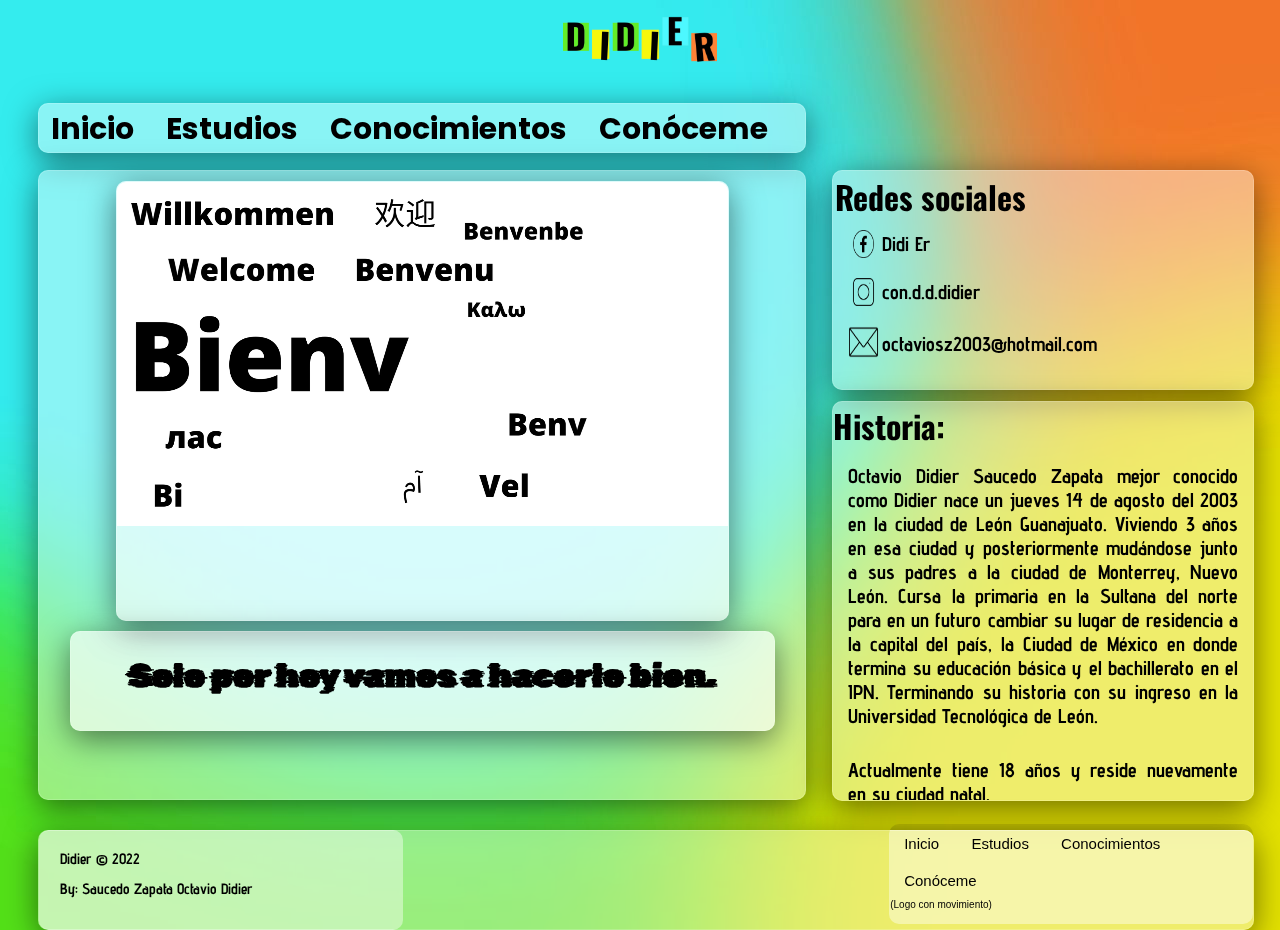
<file: index.html>
<!DOCTYPE html>
<html lang="es">
    <head>
        <title> 
            Didier
        </title>
        <meta charset="UTF-8">
        <link rel="shurtcut  icon" type="img/x-icon" href="./MEDIA/logo1.ico">
        <link rel="stylesheet" type="text/css" href="./CSS/index.css">
        <meta name="keywords" content="Diseño Web Aplicaciones Frontend Backend Fullstack Página Sitio ">
        <meta name="description" content="Página web personal">
        <meta name="author" content="@con.d.d.didier, Didier">
        <meta http-equiv="X-UA-Compatible" content="IE=edge">
        <meta name="viewport" content="width=device-width, initial-scale=1.0">
    </head>
    <body>
        <header>
            <figure id="logo"  class="ani">
                <img id="tamano"  src="./MEDIA/logo.png" alt="Logo Didier">
            </figure>
        </header>
            
        <nav>
            <ul class="menu1">
                <li class="lista1"><a id="menuss1" href="./index.html" >Inicio</a></li>
                <li class="lista1"><a id="menuss1" href="./HTML/estudios.html">Estudios</a></li>
                <li class="lista1"><a id="menuss1" href="./HTML/experiencia.html">Conocimientos</a></li>
                <li class="lista1"><a id="menuss1" href="./HTML/hobbies.html">Conóceme </a></li>
            </ul>
        </nav>

        <section>
            <article id="video">
                <p class="texto"><video src="./MEDIA/videoBienvenido.mp4" autoplay="true" muted="true" loop="true" poster="../MEDIA/logo.png"></video></p>
            </article>
            <article id="descri">
                <p class="texto" id="slogan">Solo por hoy vamos a hacerlo bien.</p>
            </article>
        </section>

        <aside id="A">
            <h3 class="subtitulo">Redes sociales</h3>
            <br>
            <figure class="ReSo" id="facebook">
                <a href="https://www.facebook.com/octavio.sz.Dunkerque/?viewas=&should_open_composer=false&show_switched_toast=false&show_invite_to_follow=false&show_switched_tooltip=false&show_podcast_settings=false&show_community_transition=false&show_community_review_changes=false&show_follower_visibility_disclosure=false" target="_blank">
                    <img class="icon" src="./MEDIA/Facebook.png">
                </a>
            </figure>
            <div><a href="https://www.facebook.com/octavio.sz.Dunkerque/?viewas=&should_open_composer=false&show_switched_toast=false&show_invite_to_follow=false&show_switched_tooltip=false&show_podcast_settings=false&show_community_transition=false&show_community_review_changes=false&show_follower_visibility_disclosure=false" target="_blank">
                    <p class="textoRS texto">Didi Er</p>
                </a>  
            </div> 
            <br>
            <figure class="ReSo" id="instagram">
                <a href="https://www.instagram.com/con.d.d.didier/" target="_blank">
                    <img class="icon" src="./MEDIA/Instagram.png">
                </a>
            </figure >
            <div><a href="https://www.instagram.com/con.d.d.didier/" target="_blank">
                    <p class="textoRS texto">con.d.d.didier</p> 
                </a>
            </div>
            <br>
            <figure class="ReSo" id="email"> 
                <img class="icon" src="./MEDIA/Email.png">
            </figure>
            <div>
                    <p class="textoRS texto">octaviosz2003@hotmail.com</p> 
            </div>

        </aside>

        <aside id="B">
            <h3 class="subtitulo">Historia: </h3>
            <h6></h6>
            <p class="texto" id="descripcion"> Octavio Didier Saucedo Zapata mejor conocido como Didier nace un jueves 14 de 
                agosto del 2003 en la ciudad de León Guanajuato. Viviendo 3 años en esa ciudad y posteriormente mudándose junto a sus padres 
                a la ciudad de Monterrey, Nuevo León. Cursa la primaria en la Sultana del norte para en un futuro cambiar 
                su lugar de residencia a la capital del país, la Ciudad de México en donde termina su educación básica y el 
                bachillerato en el IPN. Terminando su historia con su ingreso en la Universidad Tecnológica de León. 
            </p>
            <br>
            <p class="texto" id="descripcion">
               Actualmente tiene 18 años y reside nuevamente en su ciudad natal.
            </p>
        </aside>

        <footer>
            <article class="quitarEfecto" id="uno">
                <p class="texto" id="marca">Didier © 2022 </p>
                <br>
                <p class="texto" id="marca"> By: Saucedo Zapata Octavio Didier</p>
            </article>
            
            <nav  class="quitarEfecto" id="tres">
                <ul class="menu2">
                    <li class="lista2"><a id="menuss2" href="./index.html">Inicio</a></li>
                    <li class="lista2"><a id="menuss2" href="./HTML/estudios.html">Estudios</a></li>
                    <li class="lista2"><a id="menuss2" href="./HTML/experiencia.html">Conocimientos</a></li>
                    <li class="lista2"><a id="menuss2" href="./HTML/hobbies.html">Conóceme </a></li>
                    <li class="lista8">(Logo con movimiento) </li>
                </ul>
            </nav>
        </footer>
    </body>
</html>
</file>
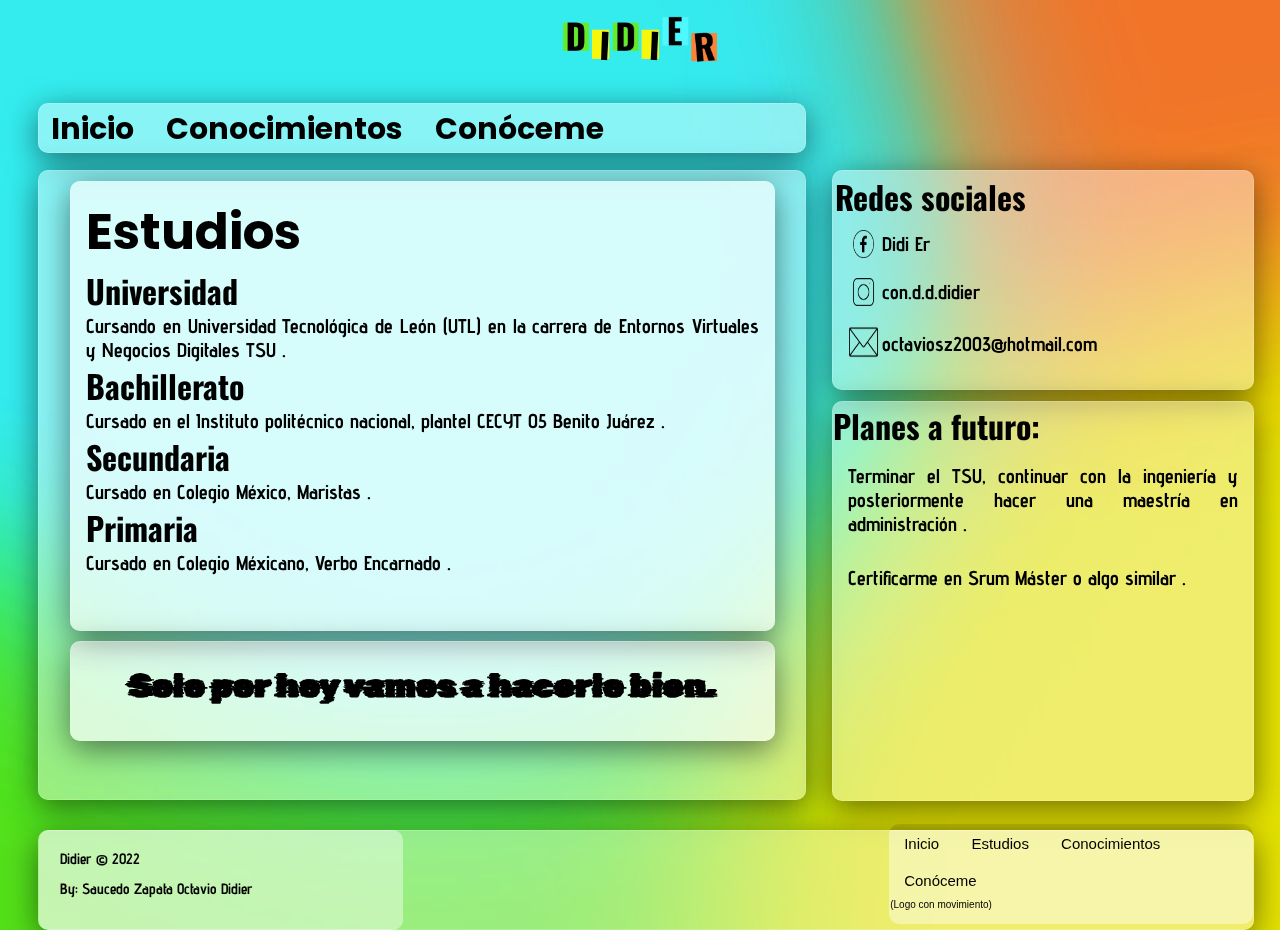
<file: HTML/estudios.html>
<!DOCTYPE html>
<html lang="es">
    <head>
        <title> 
            Didier | Estudios
        </title>
        <meta charset="UTF-8">
        <link rel="shurtcut  icon" type="img/x-icon" href="../MEDIA/logo1.ico">
        <link rel="stylesheet" type="text/css" href="../CSS/index.css">

        <meta name="keywords" content="Diseño Web Aplicaciones Frontend Backend Fullstack Página Sitio ">
        <meta name="description" content="Página web personal">
        <meta name="author" content="@con.d.d.didier, Didier">
        <meta http-equiv="X-UA-Compatible" content="IE=edge">
        <meta name="viewport" content="width=device-width, initial-scale=1.0">
    </head>
    <body>
        <header>
            <figure id="logo" class="ani">
                <img id="tamano" src="../MEDIA/logo.png" alt="Logo Didier">
            </figure>
        </header>
            
        <nav>
            <ul class="menu1">
                <li class="lista1"><a id="menuss1" href="../index.html">Inicio</a></li>
                <li class="lista1"><a id="menuss1" href="./experiencia.html">Conocimientos</a></li>
                <li class="lista1"><a id="menuss1" href="./hobbies.html">Conóceme </a></li>
            </ul>
        </nav>

        <section>
            <article id="estudios">
                <h3 class="titulo" id="estudio2">Estudios</h3>
                <br>
                <h3 class="subtitulo">Universidad</h3>
                <p class="texto" id="estudio3">Cursando en Universidad Tecnológica de León (UTL) en la carrera 
                    de Entornos Virtuales y Negocios Digitales TSU .
                </p>
                <h3 class="subtitulo">Bachillerato</h3>
                <p class="texto" id="estudio3">Cursado en el Instituto politécnico nacional, plantel CECYT 05 Benito Juárez .
                </p>
                <h3 class="subtitulo">Secundaria</h3>
                <p class="texto" id="estudio3">Cursado en Colegio México, Maristas .
                </p>
                <h3 class="subtitulo">Primaria</h3>
                <p class="texto" id="estudio3">Cursado en Colegio Méxicano, Verbo Encarnado .
                </p>
            </article>
            <article id="descri">
                <p class="texto" id="slogan">Solo por hoy vamos a hacerlo bien.</p>
            </article>
        </section>

        <aside id="A">
            <h3 class="subtitulo">Redes sociales</h3>
            <br>
            <figure class="ReSo" id="facebook">
                <a href="https://www.facebook.com/octavio.sz.Dunkerque/?viewas=&should_open_composer=false&show_switched_toast=false&show_invite_to_follow=false&show_switched_tooltip=false&show_podcast_settings=false&show_community_transition=false&show_community_review_changes=false&show_follower_visibility_disclosure=false" target="_blank">
                    <img class="icon" src="../MEDIA/Facebook.png">
                </a>
            </figure>
            <div><a href="https://www.facebook.com/octavio.sz.Dunkerque/?viewas=&should_open_composer=false&show_switched_toast=false&show_invite_to_follow=false&show_switched_tooltip=false&show_podcast_settings=false&show_community_transition=false&show_community_review_changes=false&show_follower_visibility_disclosure=false" target="_blank">
                    <p class="textoRS texto">Didi Er</p>
                </a>  
            </div> 
            <br>
            <figure class="ReSo" id="instagram">
                <a href="https://www.instagram.com/con.d.d.didier/" target="_blank">
                    <img class="icon" src="../MEDIA/Instagram.png">
                </a>
            </figure >
            <div><a href="https://www.instagram.com/con.d.d.didier/" target="_blank">
                    <p class="textoRS texto">con.d.d.didier</p> 
                </a>
            </div>
            <br>
            <figure class="ReSo" id="email"> 
                <img class="icon" src="../MEDIA/Email.png">
            </figure>
            <div>
                    <p class="textoRS texto">octaviosz2003@hotmail.com</p> 
            </div>

        </aside>

        <aside id="B">
            <h3 class="subtitulo">Planes a futuro: </h3>
            <h6></h6>
            <p class="texto" id="descripcion"> Terminar el TSU, continuar con la ingeniería y 
                posteriormente hacer una maestría en administración .
            </p>
            <br>
            <p class="texto" id="descripcion">
                Certificarme en Srum Máster o algo similar .
            </p>
        </aside>

        <footer>
            <article class="quitarEfecto" id="uno">
                <p class="texto" id="marca">Didier © 2022 </p>
                <br>
                <p class="texto" id="marca"> By: Saucedo Zapata Octavio Didier</p>
            </article>
           
            <nav  class="quitarEfecto" id="tres">
                <ul class="menu2">
                    <li class="lista2"><a id="menuss2" href="../index.html">Inicio</a></li>
                    <li class="lista2"><a id="menuss2" href="./estudios.html">Estudios</a></li>
                    <li class="lista2"><a id="menuss2" href="./experiencia.html">Conocimientos</a></li>
                    <li class="lista2"><a id="menuss2" href="./hobbies.html">Conóceme </a></li>
                    <li class="lista8">(Logo con movimiento) </li>
                </ul>
            </nav>
        </footer>
    </body>
</html>
</file>
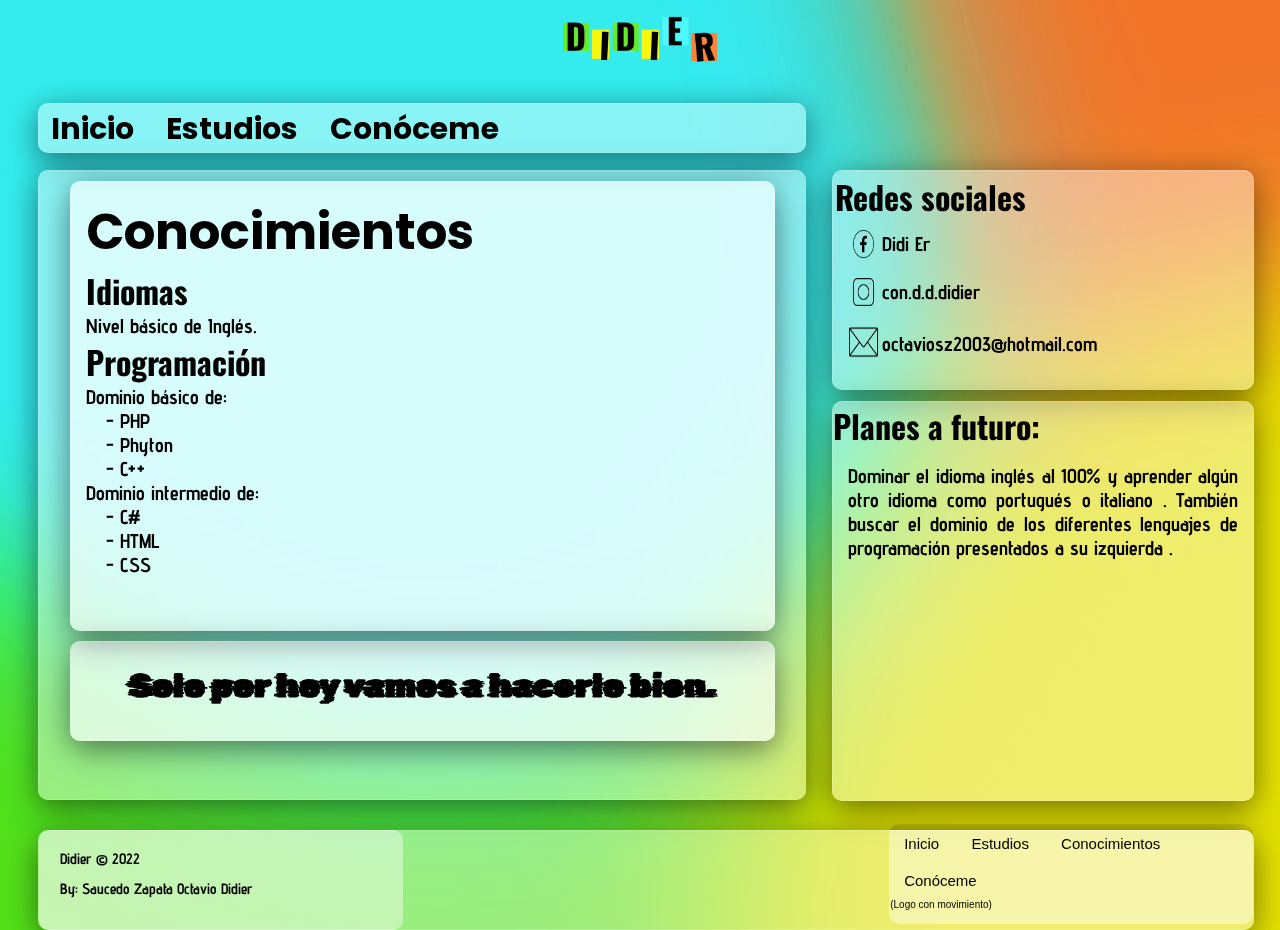
<file: HTML/experiencia.html>
<!DOCTYPE html>
<html lang="es">
    <head>
        <title> 
            Didier | Conocimientos
        </title>
        <meta charset="UTF-8">
        <link rel="shurtcut  icon" type="img/x-icon" href="../MEDIA/logo1.ico">
        <link rel="stylesheet" type="text/css" href="../CSS/index.css">

        <meta name="keywords" content="Diseño Web Aplicaciones Frontend Backend Fullstack Página Sitio ">
        <meta name="description" content="Página web personal">
        <meta name="author" content="@con.d.d.didier, Didier">
        <meta http-equiv="X-UA-Compatible" content="IE=edge">
        <meta name="viewport" content="width=device-width, initial-scale=1.0">
    </head>
    <body>
        <header>
            <figure id="logo" class="ani">
                <img id="tamano" id="ani" src="../MEDIA/logo.png" alt="Logo Didier">
            </figure>
        </header>
            
        <nav>
            <ul class="menu1">
                <li class="lista1"><a id="menuss1" href="../index.html">Inicio</a></li>
                <li class="lista1"><a id="menuss1" href="./estudios.html">Estudios</a></li>
                <li class="lista1"><a id="menuss1" href="./hobbies.html">Conóceme </a></li>
            </ul>
        </nav>

        <section>
            <article id="conocimiento">
                <h3 class="titulo" id="estudio2">Conocimientos</h3>
                <br>
                <h3 class="subtitulo">Idiomas</h3>
                <p class="texto" id="estudio3">Nivel básico de Inglés.</p>
                <h3 class="subtitulo">Programación</h3>
                    <dl class="texto">
                        <dt>Dominio básico de:</dt>
                            <dd class="lenguajes">- PHP</dd>
                            <dd class="lenguajes">- Phyton</dd>
                            <dd class="lenguajes">- C++</dd>
                        <dt>Dominio intermedio de:</dt>
                            <dd class="lenguajes">- C#</dd>
                            <dd class="lenguajes">- HTML</dd>
                            <dd class="lenguajes">- CSS</dd>
                    </dl>
            </article>
            <article id="descri">
                <p class="texto" id="slogan">Solo por hoy vamos a hacerlo bien.</p>
            </article>
        </section>

        <aside id="A">
            <h3 class="subtitulo">Redes sociales</h3>
            <br>
            <figure class="ReSo" id="facebook">
                <a href="https://www.facebook.com/octavio.sz.Dunkerque/?viewas=&should_open_composer=false&show_switched_toast=false&show_invite_to_follow=false&show_switched_tooltip=false&show_podcast_settings=false&show_community_transition=false&show_community_review_changes=false&show_follower_visibility_disclosure=false" target="_blank">
                    <img class="icon" src="../MEDIA/Facebook.png">
                </a>
            </figure>
            <div><a href="https://www.facebook.com/octavio.sz.Dunkerque/?viewas=&should_open_composer=false&show_switched_toast=false&show_invite_to_follow=false&show_switched_tooltip=false&show_podcast_settings=false&show_community_transition=false&show_community_review_changes=false&show_follower_visibility_disclosure=false" target="_blank">
                    <p class="textoRS texto">Didi Er</p>
                </a>  
            </div> 
            <br>
            <figure class="ReSo" id="instagram">
                <a href="https://www.instagram.com/con.d.d.didier/" target="_blank">
                    <img class="icon" src="../MEDIA/Instagram.png">
                </a>
            </figure >
            <div><a href="https://www.instagram.com/con.d.d.didier/" target="_blank">
                    <p class="textoRS texto">con.d.d.didier</p> 
                </a>
            </div>
            <br>
            <figure class="ReSo" id="email"> 
                <img class="icon" src="../MEDIA/Email.png">
            </figure>
            <div>
                    <p class="textoRS texto">octaviosz2003@hotmail.com</p> 
            </div>

        </aside>

        <aside id="B">
            <h3 class="subtitulo">Planes a futuro: </h3>
            <h6></h6>
            <p class="texto" id="descripcion"> Dominar el idioma inglés al 100% y aprender algún otro idioma como portugués o italiano . 
                También buscar el dominio de los diferentes lenguajes de programación presentados a su izquierda .
                
            </p>
        </aside>

        <footer>
            <article class="quitarEfecto" id="uno">
                <p class="texto" id="marca">Didier © 2022 </p>
                <br>
                <p class="texto" id="marca"> By: Saucedo Zapata Octavio Didier</p>
            </article>
           
            <nav  class="quitarEfecto" id="tres">
                <ul class="menu2">
                    <li class="lista2"><a id="menuss2" href="../index.html">Inicio</a></li>
                    <li class="lista2"><a id="menuss2" href="./estudios.html">Estudios</a></li>
                    <li class="lista2"><a id="menuss2" href="./experiencia.html">Conocimientos</a></li>
                    <li class="lista2"><a id="menuss2" href="./hobbies.html">Conóceme </a></li>
                    <li class="lista8">(Logo con movimiento) </li>
                </ul>
            </nav>
        </footer>
    </body>
</html>
</file>
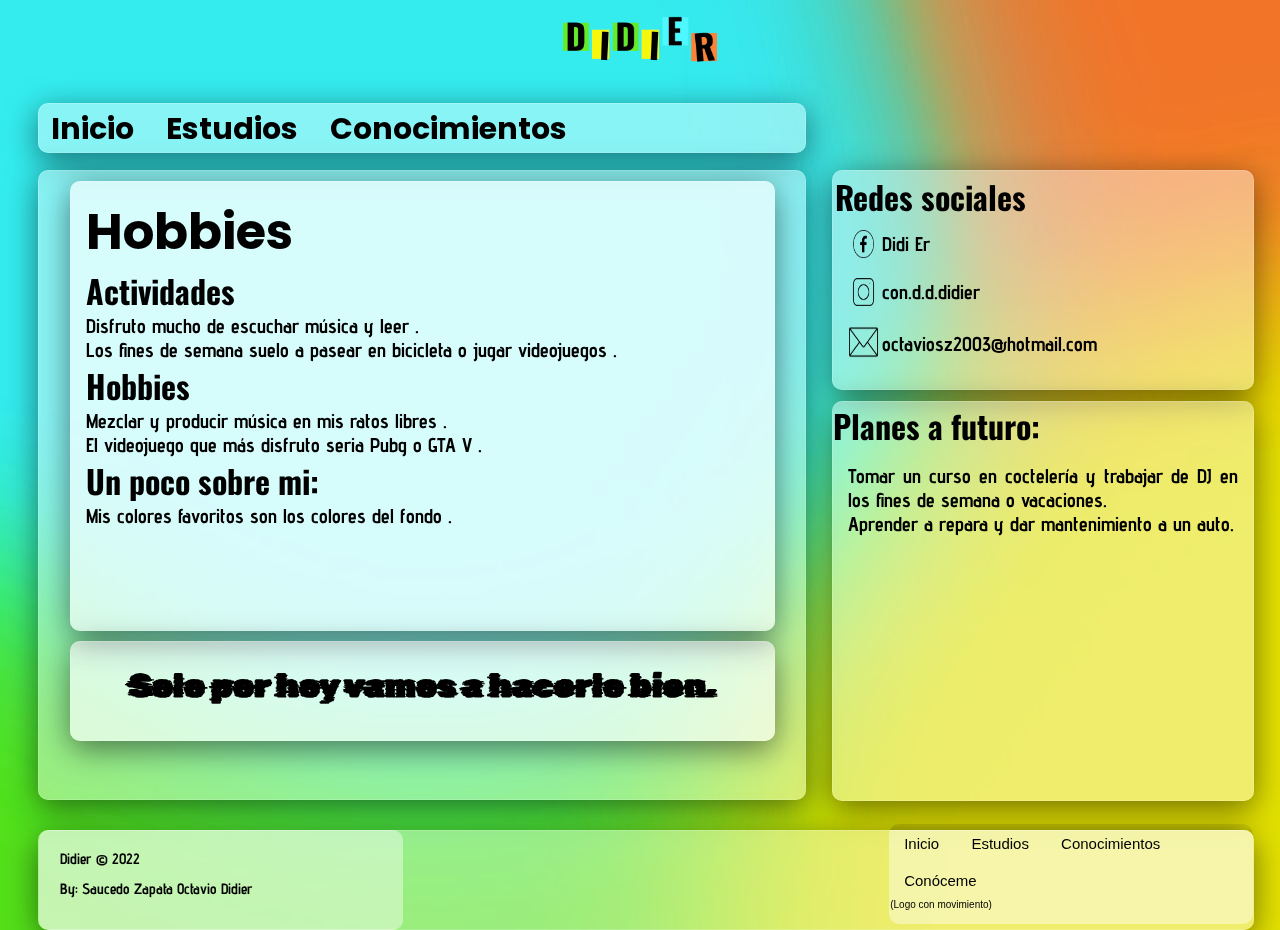
<file: HTML/hobbies.html>
<!DOCTYPE html>
<html lang="es">
    <head>
        <title> 
            Didier | Conóceme 
        </title>
        <meta charset="UTF-8">
        <link rel="shurtcut  icon" type="img/x-icon" href="../MEDIA/logo1.ico">
        <link rel="stylesheet" type="text/css" href="../CSS/index.css">

        <meta name="keywords" content="Diseño Web Aplicaciones Frontend Backend Fullstack Página Sitio ">
        <meta name="description" content="Página web personal">
        <meta name="author" content="@con.d.d.didier, Didier">
        <meta http-equiv="X-UA-Compatible" content="IE=edge">
        <meta name="viewport" content="width=device-width, initial-scale=1.0">
    </head>
    <body>
        <header>
            <figure id="logo" class="ani">
                <img id="tamano" src="../MEDIA/logo.png" alt="Logo Didier">
            </figure>
        </header>
            
        <nav>
            <ul class="menu1">
                <li class="lista1"><a id="menuss1" href="../index.html">Inicio</a></li>
                <li class="lista1"><a id="menuss1" href="./estudios.html">Estudios</a></li>
                <li class="lista1"><a id="menuss1" href="./experiencia.html">Conocimientos</a></li>
            </ul>
        </nav>

        <section>
            <article id="estudios">
                <h3 class="titulo" id="estudio2">Hobbies</h3>
                <br>
                <h3 class="subtitulo">Actividades</h3>
                <p class="texto" id="estudio3">Disfruto mucho de escuchar música y leer .  
                    <br>
                    Los fines de semana suelo a pasear en bicicleta o jugar videojuegos .
                    
                </p>
                <h3 class="subtitulo">Hobbies</h3>
                <p class="texto" id="estudio3">Mezclar y producir música en mis ratos libres .
                    <br>
                    El videojuego que más disfruto seria Pubg o GTA V .
                    
                </p>
                <h3 class="subtitulo">Un poco sobre mi:</h3>
                <p class="texto" id="estudio3">Mis colores favoritos son los colores del fondo .
                </p>
            </article>
            <article id="descri">
                <p class="texto" id="slogan">Solo por hoy vamos a hacerlo bien.</p>
            </article>
        </section>

        <aside id="A">
            <h3 class="subtitulo">Redes sociales</h3>
            <br>
            <figure class="ReSo" id="facebook">
                <a href="https://www.facebook.com/octavio.sz.Dunkerque/?viewas=&should_open_composer=false&show_switched_toast=false&show_invite_to_follow=false&show_switched_tooltip=false&show_podcast_settings=false&show_community_transition=false&show_community_review_changes=false&show_follower_visibility_disclosure=false" target="_blank">
                    <img class="icon" src="../MEDIA/Facebook.png">
                </a>
            </figure>
            <div><a href="https://www.facebook.com/octavio.sz.Dunkerque/?viewas=&should_open_composer=false&show_switched_toast=false&show_invite_to_follow=false&show_switched_tooltip=false&show_podcast_settings=false&show_community_transition=false&show_community_review_changes=false&show_follower_visibility_disclosure=false" target="_blank">
                    <p class="textoRS texto">Didi Er</p>
                </a>  
            </div> 
            <br>
            <figure class="ReSo" id="instagram">
                <a href="https://www.instagram.com/con.d.d.didier/" target="_blank">
                    <img class="icon" src="../MEDIA/Instagram.png">
                </a>
            </figure >
            <div><a href="https://www.instagram.com/con.d.d.didier/" target="_blank">
                    <p class="textoRS texto">con.d.d.didier</p> 
                </a>
            </div>
            <br>
            <figure class="ReSo" id="email"> 
                <img class="icon" src="../MEDIA/Email.png">
            </figure>
            <div>
                    <p class="textoRS texto">octaviosz2003@hotmail.com</p> 
            </div>

        </aside>

        <aside id="B">
            <h3 class="subtitulo">Planes a futuro: </h3>
            <h6></h6>
            <p class="texto" id="descripcion"> Tomar un curso en coctelería y trabajar de DJ en los fines de semana o vacaciones.
                <br>
                Aprender a repara y dar mantenimiento a un auto.
                 
            </p>
      
        </aside>

        <footer>
            <article class="quitarEfecto" id="uno">
                <p class="texto" id="marca">Didier © 2022 </p>
                <br>
                <p class="texto" id="marca"> By: Saucedo Zapata Octavio Didier</p>
            </article>
           
            <nav  class="quitarEfecto" id="tres">
                <ul class="menu2">
                    <li class="lista2"><a id="menuss2" href="../index.html">Inicio</a></li>
                    <li class="lista2"><a id="menuss2" href="./estudios.html">Estudios</a></li>
                    <li class="lista2"><a id="menuss2" href="./experiencia.html">Conocimientos</a></li>
                    <li class="lista2"><a id="menuss2" href="./hobbies.html">Conóceme </a></li>
                    <li class="lista8">(Logo con movimiento) </li>
                </ul>
            </nav>
        </footer>
    </body>
</html>
</file>
<file: CSS/index.css>
/*
Paleta de Colores:
#EBCF62 #E05142 #4BC4C8 #2A6350 #000000
*/
/*Letras */
@import url('https://fonts.googleapis.com/css2?family=Poppins:wght@200&display=swap');
/*Títulos Poppins / font-family: 'Poppins', sans-serif; */

@import url('https://fonts.googleapis.com/css2?family=Oswald:wght@300&display=swap');
/*Subtítulos Oswald / font-family: 'Oswald', sans-serif;*/

@import url('https://fonts.googleapis.com/css2?family=Advent+Pro:wght@200&display=swap');
/*Texto Advent Pro Light / font-family: 'Advent Pro', sans-serif;*/

@import url('https://fonts.googleapis.com/css2?family=Rubik+Glitch&display=swap');
/*Slogan font-family: 'Rubik Glitch', cursive;*/
/*Letras */
/*GENERAL */
* {
    margin: 0;
    padding: 0;
    box-sizing: border-box;
}
body {
    font-size: 0px;
    background-image: url(../MEDIA/E3\ Integradora.jpg);
    /*background-color: rgb(86, 85, 85);*/
}
nav, section, aside, article, footer {
    border: 1px solid rgba(255, 255, 255, .18);
    border-radius: 10px;
    background:rgba(255, 255, 255, 0.419);
    box-shadow: 0px 8px 32px 0 rgba(0, 0, 0, 0.515);
    backdrop-filter: blur(5px);
}
.titulo{
    font-size: 50px;
    font-family: 'Poppins', sans-serif;
}
.subtitulo {
    font-size: 32px;
    font-family: 'Oswald', sans-serif;
}
.texto{
    font-size: 20px;
    font-weight: bold;
    font-family: 'Advent Pro', sans-serif;
    text-align: justify;
}
a {
    text-decoration: none;
}
.quitarEfecto {
    border: 1px solid rgba(0, 0, 0, 0);
    background:rgba(255, 255, 255, 0);
    box-shadow: 0px 8px 32px 0 rgba(255, 255, 255, 0);
    backdrop-filter: blur(0px);
}
/*GENERAL */
/*HEADER */
header {
    width: 100%;
    height: 110px;
    margin: 0px auto; 
}
#logo{
    width: 12%;
    margin: 0px auto;
    padding: 0px;
    display: block;
    position: relative;
    top: -5px;
}
#tamano{
    width: 100%;
    height: 100%;
}
#tamano{
    width: 100%;
    height: 100%;
}

.ani {
    transform: scale(1, 1);
    -moz-transform: scale(1, 1);
    -webkit-transform: scale(1, 1);
}

.ani:hover {
    transform: scale(20, 20);
    -moz-transform: scale(20, 20);
    -webkit-transform: scale(20, 20);

    transition: all 130s linear;
    -moz-transition: all 130s linear;
    -webkit-transition: all 130s linear;
}
.ani img:hover {
    transition: all 15s linear;
    -moz-transition: all 15s linear;
    -webkit-transition: all 15s linear;

    transform: rotate(360deg);
    -moz-transform: rotate(360deg);
    -webkit-transform: rotate(360deg);
} 
/*HEADER */
/*NAV */
nav {
    width: 60%;
    height: 50px;
    margin: 0px 3%;
    position: relative; 
    top: -7px;
    font-size: 30px;
    font-family: 'Poppins', sans-serif;;
    overflow: hidden;

}
li.lista1, a#menuss1 {
    text-decoration: none;
    position: relative; 
    display: inline-block;
    margin: auto 5px;
    padding: 0px;
    color: #000;
    border: solid 1px rgba(255, 255, 255, 0);
    border-radius: 10px;
    background:rgba(255, 255, 255, 0);
    font-weight: bold;
}
 a#menuss1:hover{
    color: #fff;
    border: 1px solid rgba(255, 255, 255, 0.267);
    border-radius: 10px;
    background:rgba(0, 0, 0, 0.505) ;
}
/*NAV */
/*SECTION */
section{
    width: 60%;
    height: 630px;
    margin: 10px 0px 0px 3%;
    display: inline-block;

}
article {
    margin: 10px auto;
    overflow: hidden;
}
article#video {
    width: 80%;
    height: 70%;
    overflow: hidden;
}
video {
    width: auto ;
    height: 100%;
    margin: auto;
    overflow: hidden;
}
article#descri {
    width: 92%;
    height: 100px;
    margin: 10px auto;
}
p#slogan{
    margin-top: 19px;
    line-height: 50px; /* Interlineado*/
    font-size: 33px;
    text-align: center;
    vertical-align: middle;
    font-family: 'Rubik Glitch', cursive;
}
video {
    width: 100%;
    height: auto;
    position: absolute;
    margin: 0px auto;
}
/*SECTION */
/*ASIDE A */
#A {
    width: 33%;
    height: 220px;
    margin: 10px 2% 0px 0px;
    float: right;
    display: inline-block;
    position: relative;
    padding: 2px;
}
h3 {
    color: #000;
    font-size: 30px;
    text-align: left;
    display: inline;
}
.ReSo {
    width: 9%;
    margin: 10px 0px 10px 10px;
    padding: 0px;
    position: relative;
    display: inline-block;
}
.icon {
    width: 100%;
    height: 100%;
}
#facebook {
    height: 13%;
}
#instagram {
    height: 13%;
}
#email {
    height: 15%;
}
div {
    position: relative;
    display: inline-block;
    top: -7px;
    
}
.textoRS {
    color: #000;
    font-size: 20px;
    text-align: left;
}
/*ASIDE A */
/*ASIDE B */
#B {
    width: 33%;
    height: 400px;
    margin: 10px 2% 0px 0px;
    display: inline-block;
    position: absolute;
    left: 65%;
    top: 391px;
    overflow: hidden;
}
#nombreD{
    font-size: 50px;
    color: #fff;
    margin-top: 20px;
    text-align: center;
    font-family:'Neucha', cursive;
}
p#descripcion {
    padding: 15px;
    
}
/*ASIDE B */
/*FOOTER */
footer {
    width: 95%;
    height: 100px;
    margin: 10px auto 0px 3%;
    display: inline-block;
    position: absolute;
    top: 820px;
    left: 0%;
}
#uno, #dos, #tres{
    width: 30%;
    height: 100px;
    display: block;
    position: relative;

}
.footerimg {
    width: 20%;
    margin: 10px;
    padding: 10px;
    position: relative;
    display: inline-block;
    align-self: center;
}

article#uno{
    float: left;
    bottom: 11px;

    padding: 20px;
    line-height: 15px; /* Interlineado*/
    vertical-align: middle;
}
#marca {
    font-size: 15px;
}

article#dos{
    bottom: 11px;

}

nav#tres{
    float: right;
    position: absolute;
    bottom: -1px;
    left: 67%;
}
.menu2{
    font-size: 15px;
    font-family: 'Chakra Petch', sans-serif;
    overflow: hidden;
    text-decoration: none;
}
li.lista2, a#menuss2 {
    text-decoration: none;
    position: relative; 
    display: inline-block;
    margin: 3px 5px;
    padding: 2px;
    color: #000;
    background:rgba(0, 0, 0, 0);
}
li.lista2:hover{
    text-decoration: none;
    color: #000;
    font-weight: bold;
}
/*FOOTER */

/*Estudios */
#estudios{
    width: 92%;
    height: 450px;
    padding: 15px;
}
h3#estudio2{
    line-height: 70px; /* Interlineado*/
}
p#estudio3{

}
/*Estudios */
/*Conocimientos */
#conocimiento{
    width: 92%;
    height: 450px;
    padding: 15px;
    overflow: hidden;
}
dt.lenguajes{
    text-decoration: none;
    position: relative;
    margin-left: 20px;
}
dd.lenguajes{
    text-decoration: none;
    position: relative;
    margin-left: 20px;
}
/*Conocimientos */

li.lista8{
    font-size: 10px;
}
</file>
